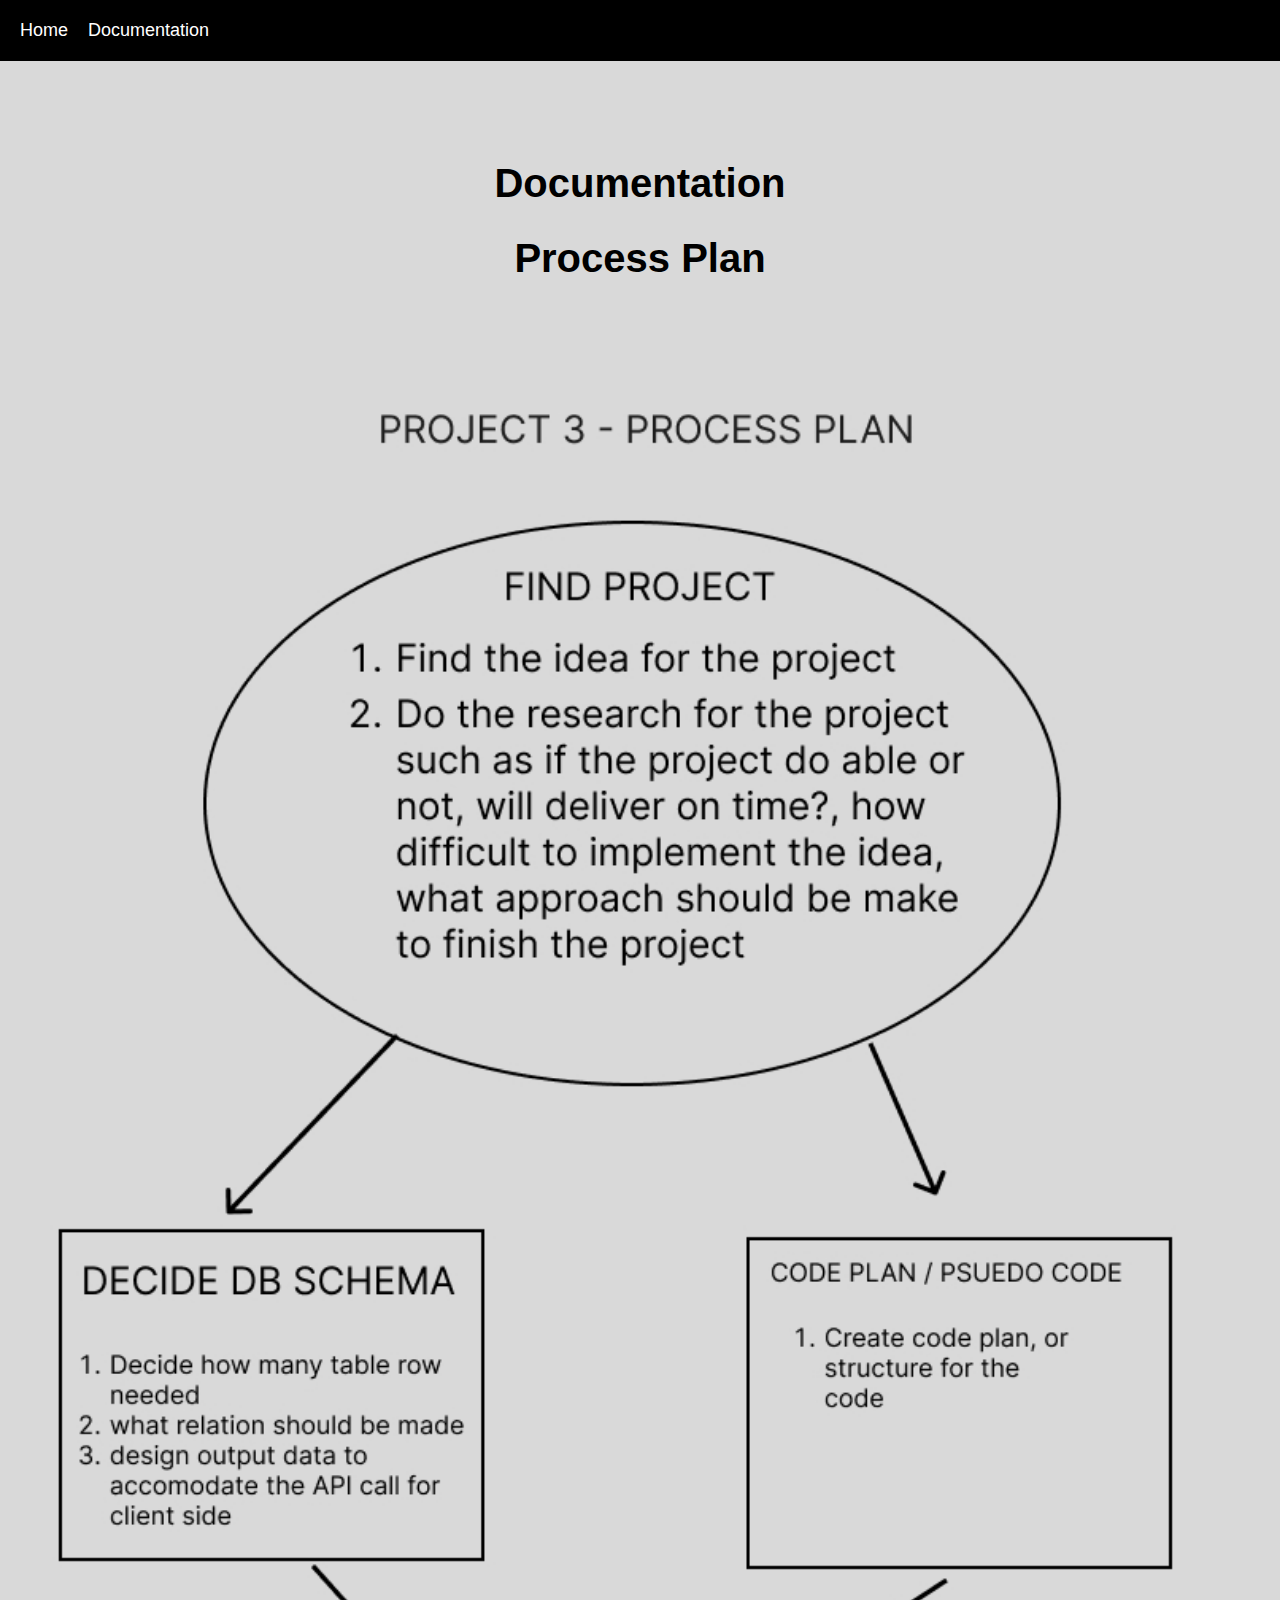
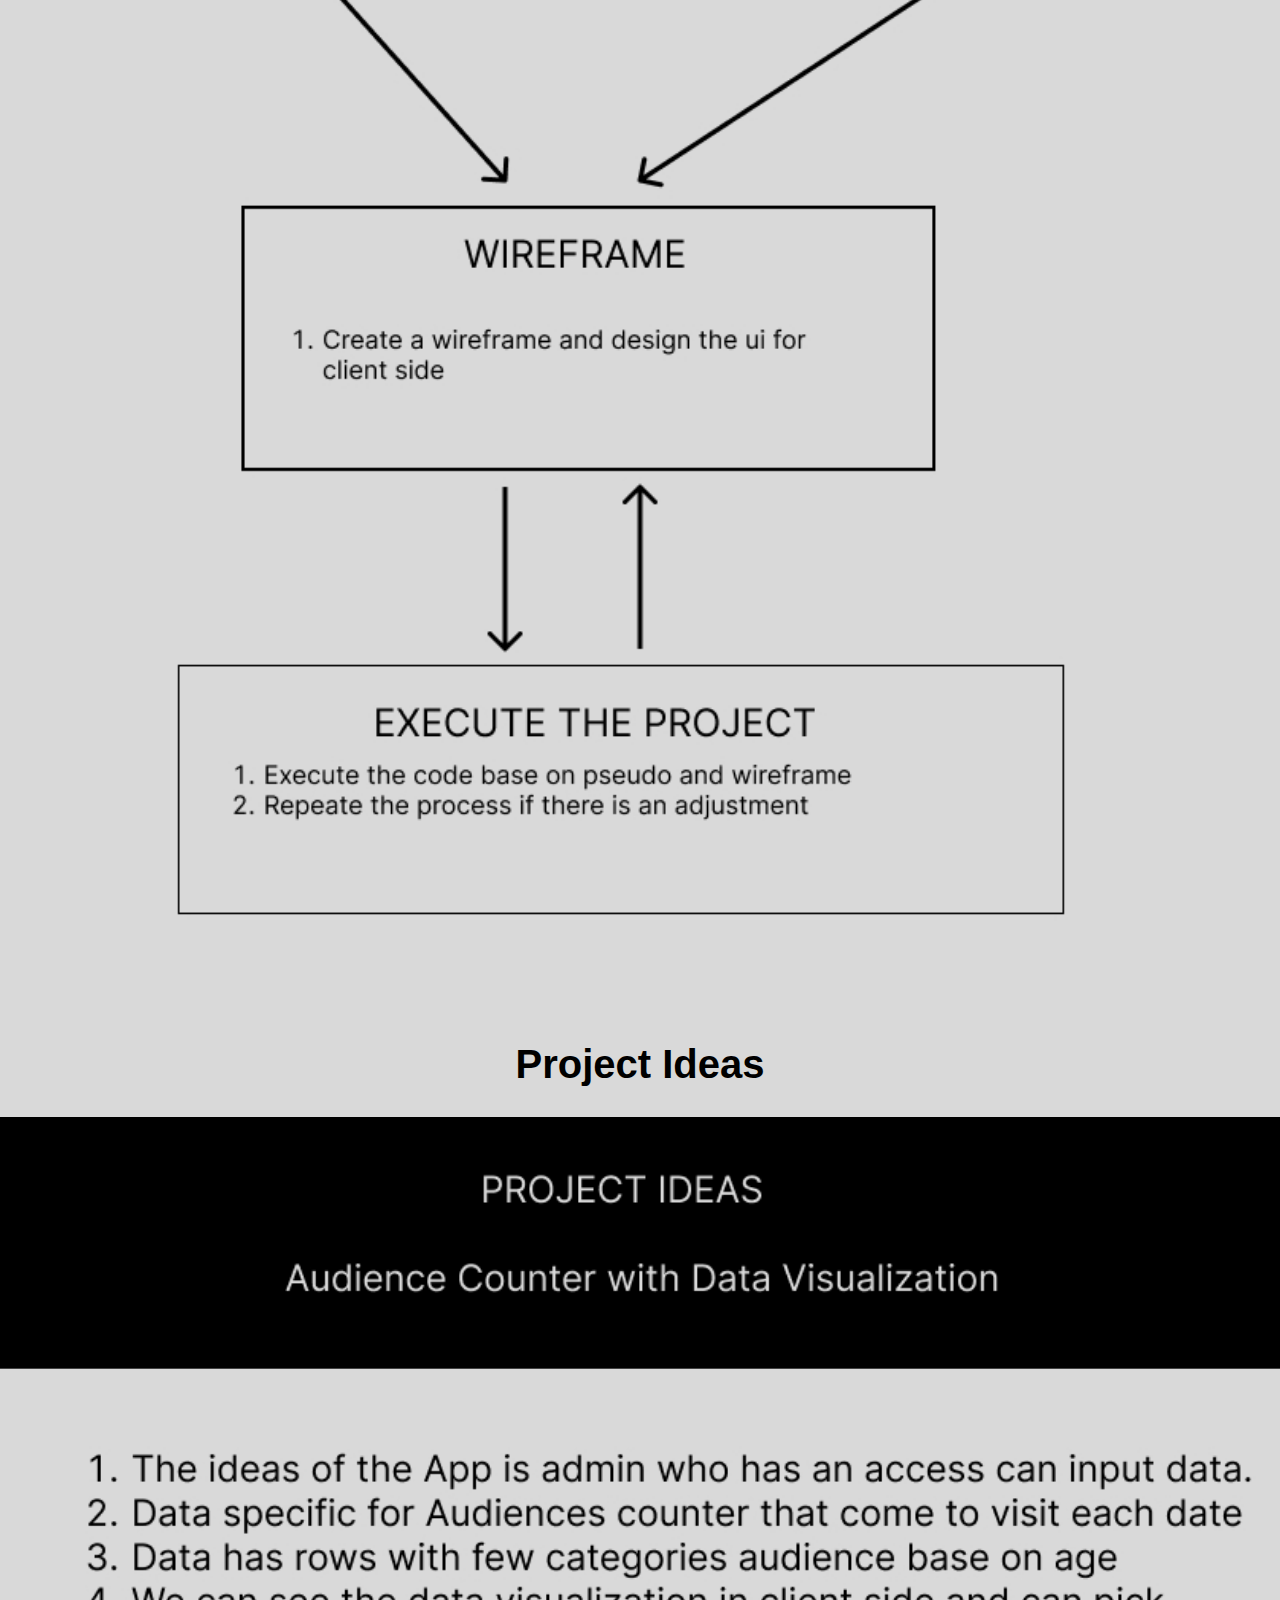
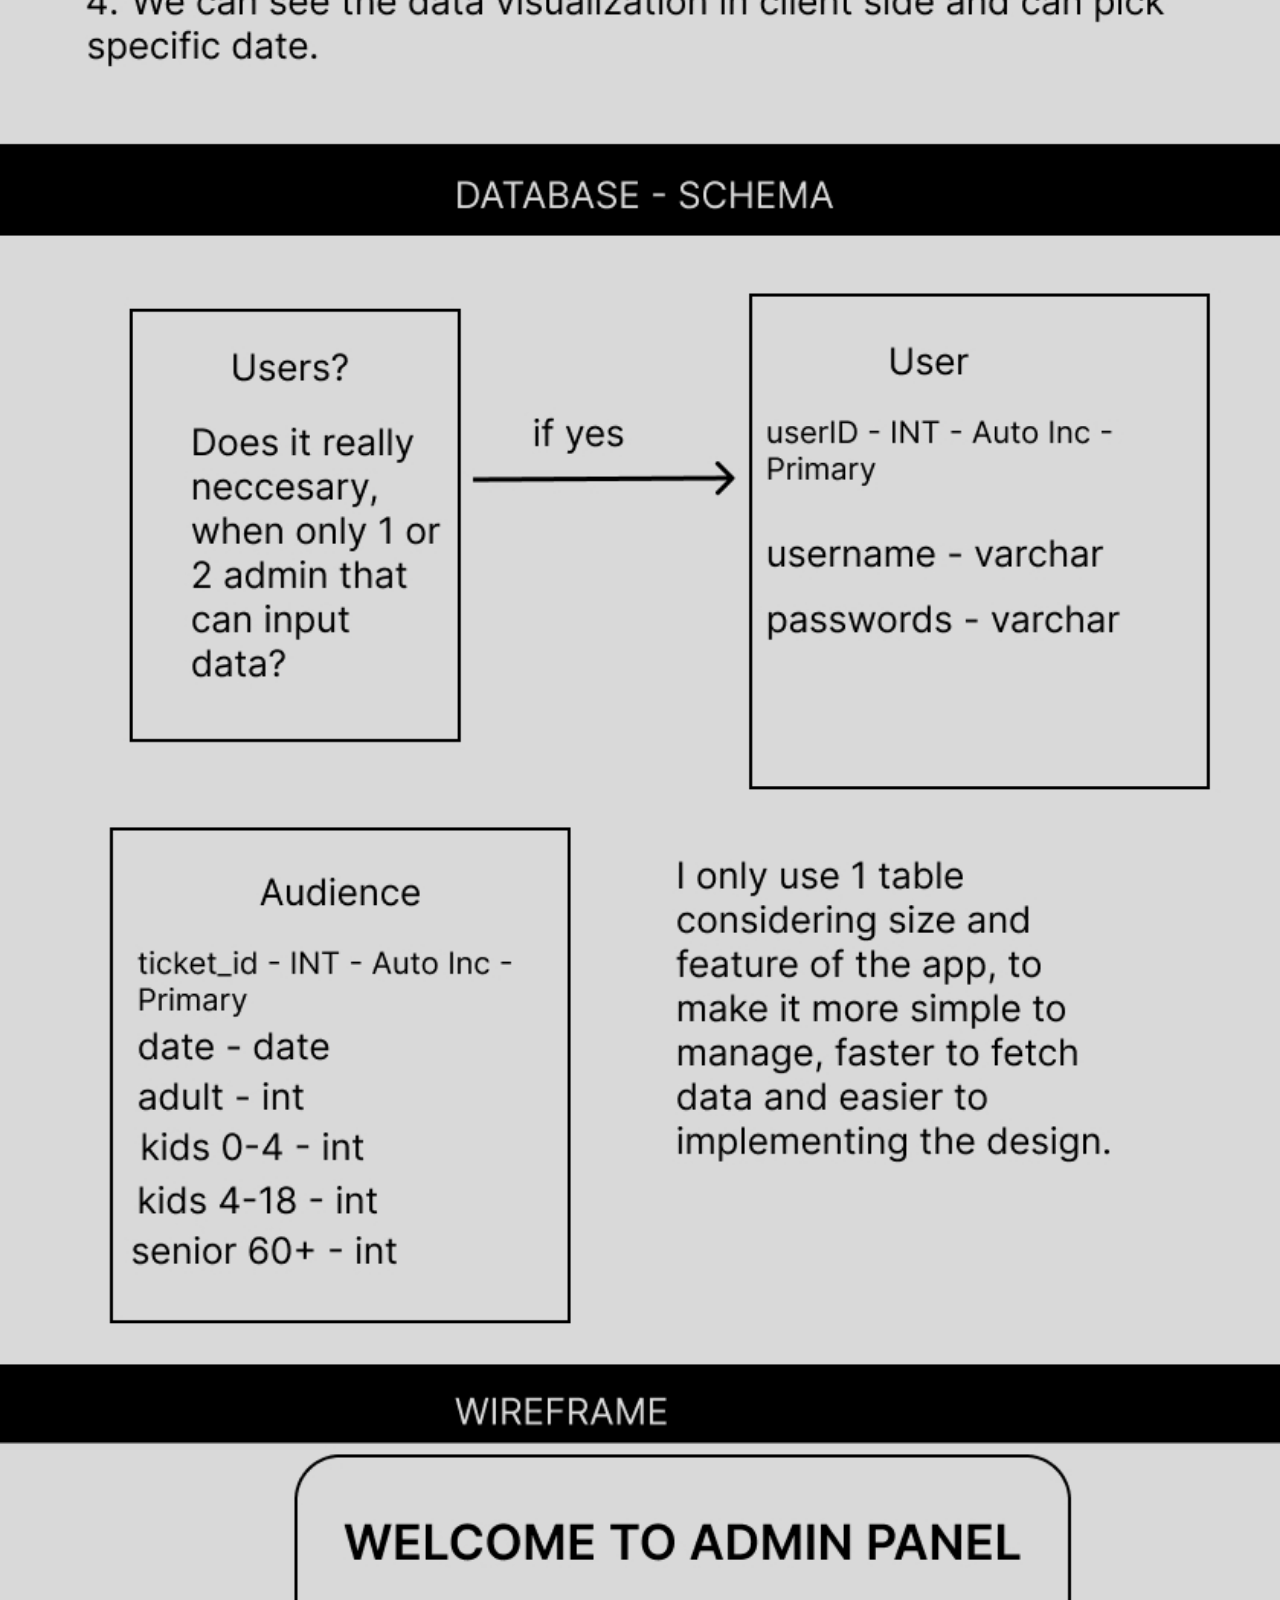
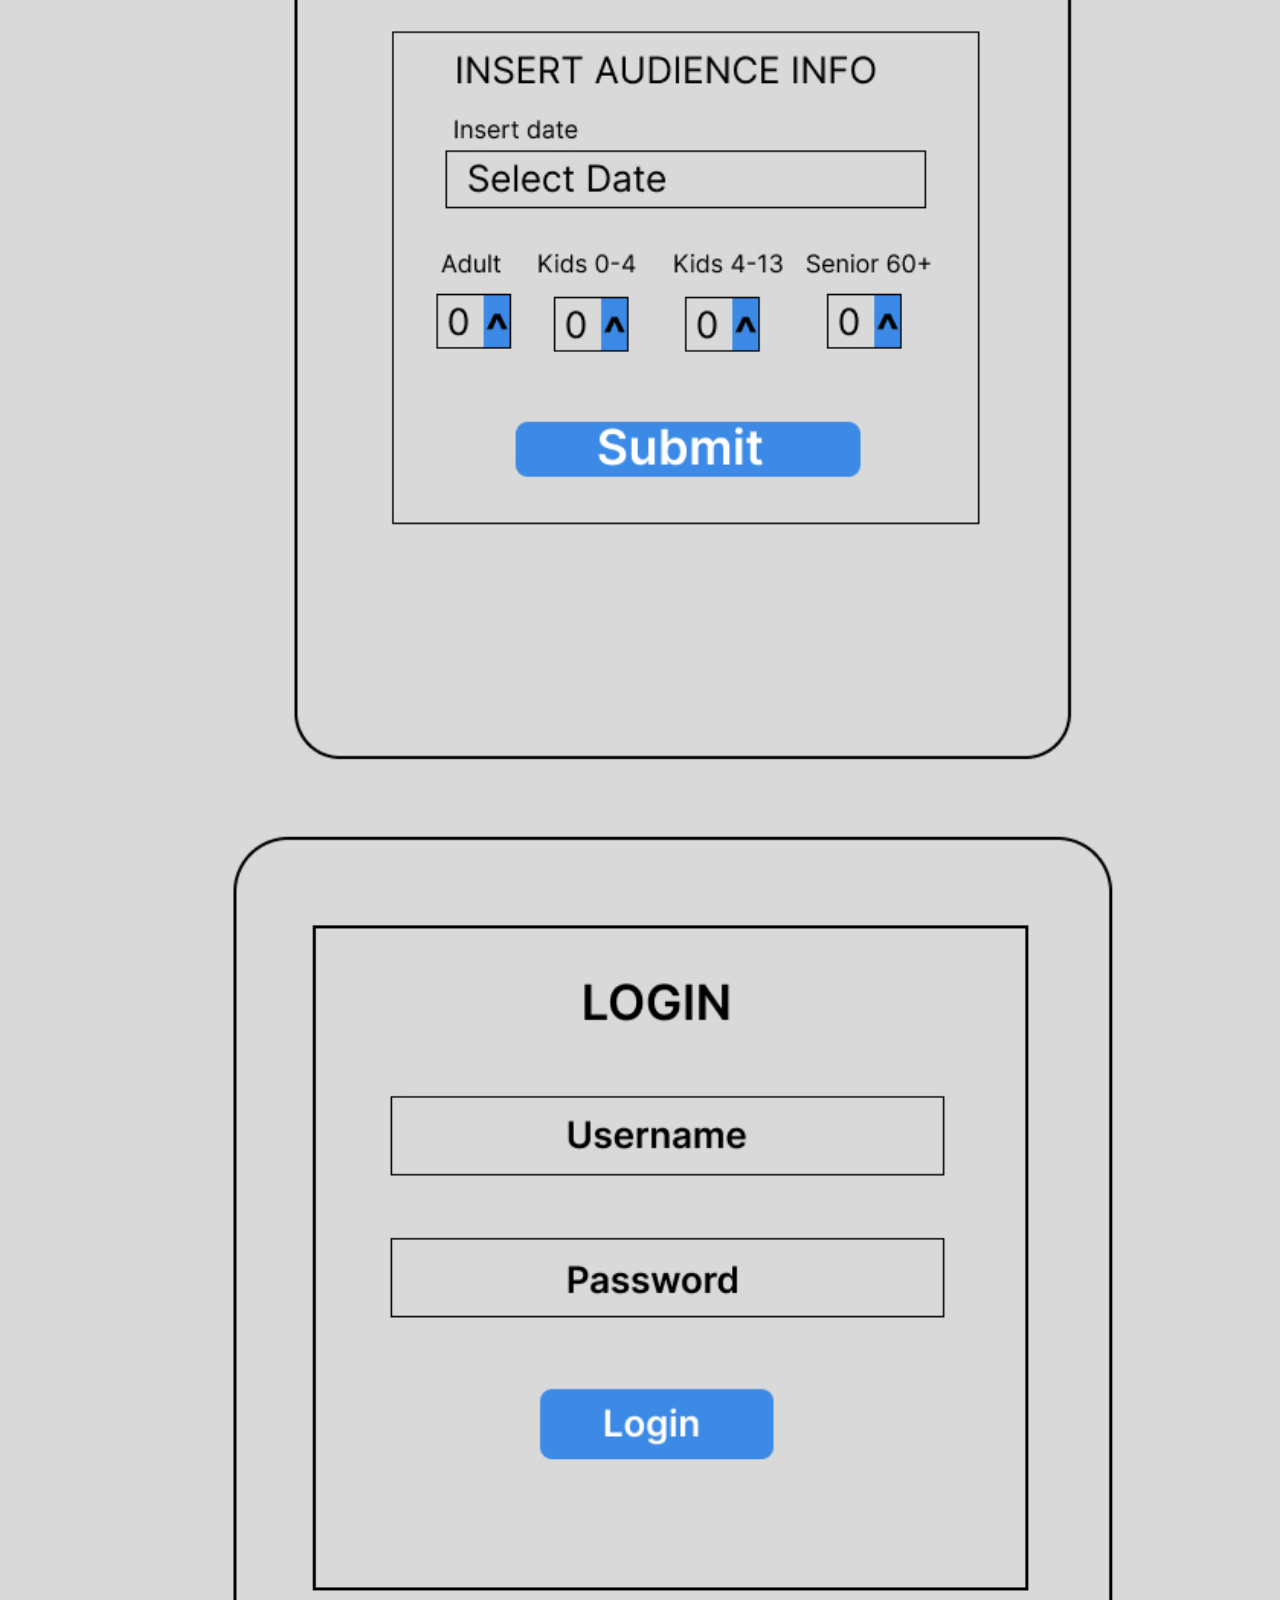
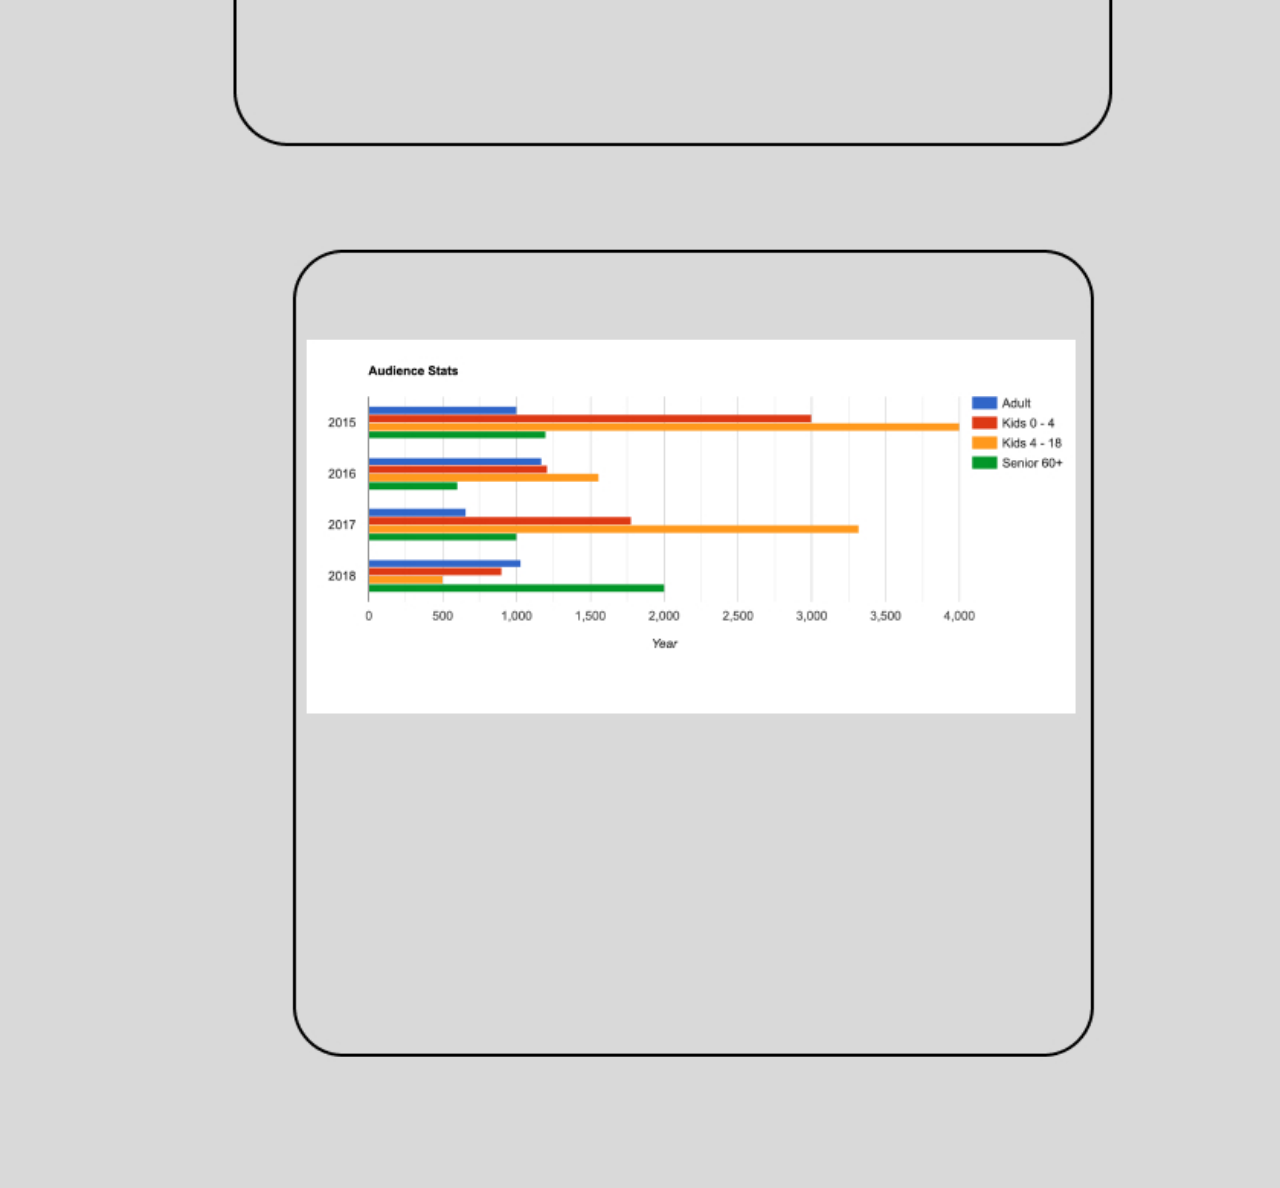
<file: documentation.html>
<!DOCTYPE html>
<html lang="en">
  <head>
    <meta charset="UTF-8" />
    <meta name="viewport" content="width=device-width, initial-scale=1.0" />
    <title>Documentation</title>
    <link rel="stylesheet" href="App/css/style.css" />
  </head>
  <body>
    <header>
      <nav>
        <ul class="nav-ul">
          <li>
            <a href="index.html">Home</a>
          </li>
          <li>
            <a href="documentation.html">Documentation</a>
          </li>
        </ul>
      </nav>
    </header>

    <section>
      <h1>Documentation</h1>
      <h2>Process Plan</h2>
      <img src="App/images/Project3 - proccess plan.jpg" alt="" />
      <h2>Project Ideas</h2>
      <img src="App/images/input.jpg" alt="" />
    </section>
  </body>
</html>
</file>
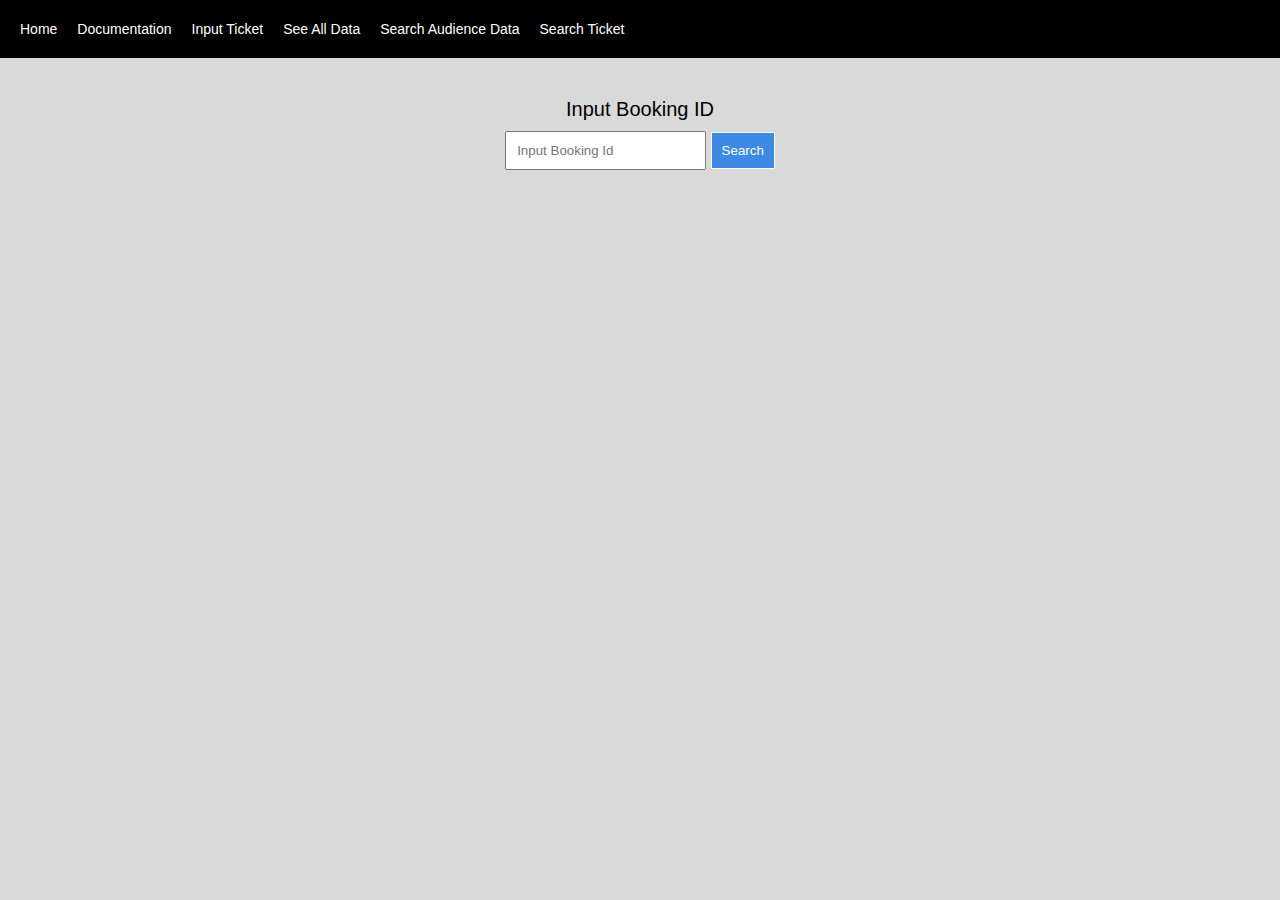
<file: App/edit.html>
<!DOCTYPE html>
<html lang="en">
  <head>
    <meta charset="UTF-8" />
    <meta name="viewport" content="width=device-width, initial-scale=1.0" />
    <title>Search Edit</title>
    <link rel="stylesheet" href="css/edit.css" />
  </head>
  <body>
    <header>
      <nav>
        <ul class="nav-ul">
          <li>
            <a href="/dynamic/Audiences-Data-API-Project/index.html">Home</a>
          </li>
          <li>
            <a href="/dynamic/Audiences-Data-API-Project/documentation.html">Documentation</a>
          </li>
          <li>
            <a href="/dynamic/Audiences-Data-API-Project/App/form.html">Input Ticket</a>
          </li>
          <li>
            <a href="/dynamic/Audiences-Data-API-Project/App/showData.php">See All Data</a>
          </li>
          <li>
            <a href="/dynamic/Audiences-Data-API-Project/App/app.html">Search Audience Data</a>
          </li>
          <li>
            <a href="/dynamic/Audiences-Data-API-Project/App/edit.html">Search Ticket</a>
          </li>
        </ul>
      </nav>
    </header>
    <section>
      <form action="" id="search-id">
        <label for="">Input Booking ID</label>
        <input type="number" name="ticket_id" placeholder="input booking id" required/>
        <input type="submit" class="btn" value="search" />
      </form>
    </section>
    <section class="showData"></section>
    <section class="editForm">
      <form id="edit-form">
        <h2>insert audience info</h2>
        <label for="date">insert date</label>
        <input type="date" name="date" />

        <label for="">Booking ID</label>
        <input type="number" min="0" max="1000" name="ticket_id" class="bookingId"/>

        <label for="">Adult</label>
        <input type="number" min="0" max="1000" name="adult" />

        <label for="">Kids 0-4</label>
        <input type="number" min="0" max="1000" name="kids0to4" />

        <label for="">Kids 4-18</label>
        <input type="number" min="0" max="1000" name="kids4to18" />

        <label for="">Senior 60+</label>
        <input type="number" min="0" max="1000" name="senior" />

        <input type="submit" value="Update Data" class="submit-edit btn" />
      </form>
      <button class="closeBtn">Close</button>
    </section>

    <script src="js/editTicket.js"></script>
  </body>
</html>
</file>
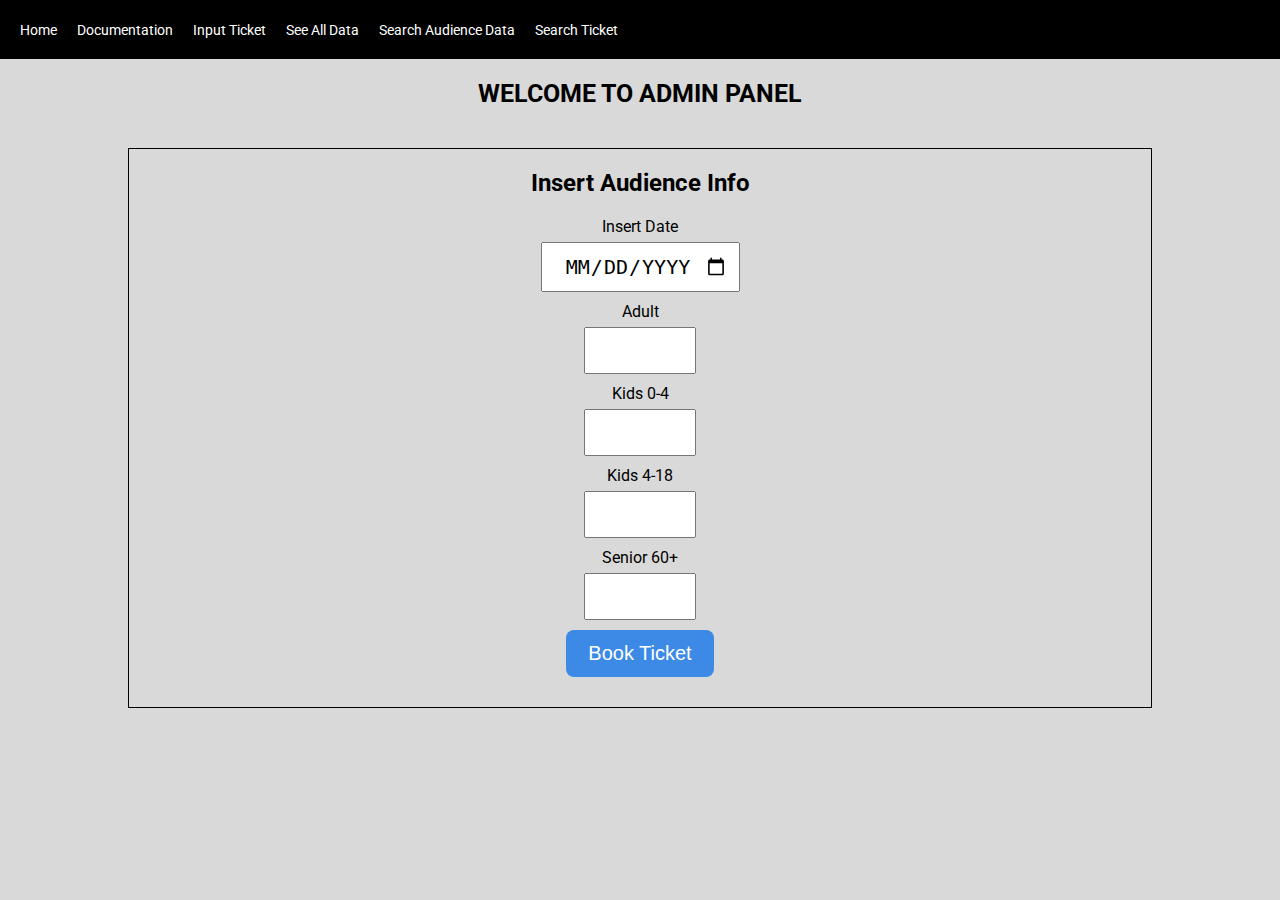
<file: App/form.html>
<!DOCTYPE html>
<html lang="en">
  <head>
    <meta charset="UTF-8" />
    <meta name="viewport" content="width=device-width, initial-scale=1.0" />
    <title>Add Audicence Page</title>
    <link rel="preconnect" href="https://fonts.googleapis.com" />
    <link rel="preconnect" href="https://fonts.gstatic.com" crossorigin />
    <link
      href="https://fonts.googleapis.com/css2?family=Roboto:wght@300;500;700&display=swap"
      rel="stylesheet"
    />
    <link rel="stylesheet" href="css/app.css" />
  </head>
  <body>
    <header>
      <nav>
        <ul class="nav-ul">
          <li>
            <a href="../index.html">Home</a>
          </li>
          <li>
            <a href="../documentation.html">Documentation</a>
          </li>
          <li>
            <a href="form.html">Input Ticket</a>
          </li>
          <li>
            <a href="showData.php">See All Data</a>
          </li>
          <li>
            <a href="app.html">Search Audience Data</a>
          </li>
          <li>
            <a href="edit.html">Search Ticket</a>
          </li>
        </ul>
      </nav>
    </header>

    <h1>welcome to admin panel</h1>
    <section>
      <form id="add-ticket">
        <h2>insert audience info</h2>
        <label for="date">insert date</label>
        <input type="date" name="date" />

        <label for="">Adult</label>
        <input type="number" min="0" max="1000" name="adult" />

        <label for="">Kids 0-4</label>
        <input type="number" min="0" max="1000" name="kids0to4" />

        <label for="">Kids 4-18</label>
        <input type="number" min="0" max="1000" name="kids4to18" />

        <label for="">Senior 60+</label>
        <input type="number" min="0" max="1000" name="senior" />

        <input type="submit" value="book ticket" class="btn" />
      </form>
    </section>

    <script src="js/addTicket.js"></script>
  </body>
</html>
</file>
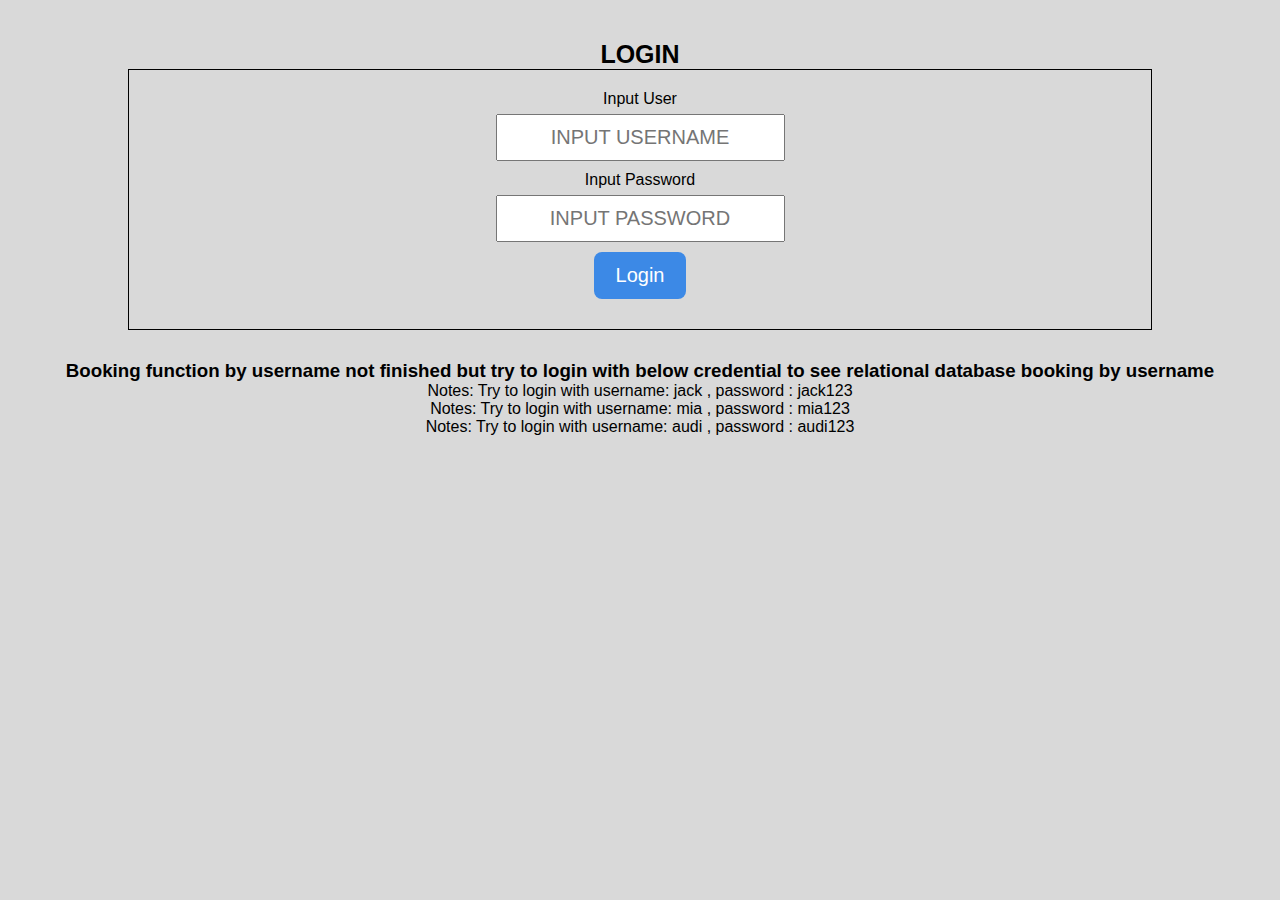
<file: App/login.html>
<!DOCTYPE html>
<html lang="en">
  <head>
    <meta charset="UTF-8" />
    <meta name="viewport" content="width=device-width, initial-scale=1.0" />
    <title>Login</title>
  </head>
  <body>
    <!DOCTYPE html>
    <html lang="en">
      <head>
        <meta charset="UTF-8" />
        <meta name="viewport" content="width=device-width, initial-scale=1.0" />
        <title>Document</title>
        <link rel="stylesheet" href="css/app.css" />
      </head>
      <body>
        <section>
          <h1>LOGIN</h1>
          <form action="" id="login">
            <label for="">Input User</label>
            <input type="text" placeholder="Input Username" name="username" />
            <label for="">Input Password</label>
            <input
              type="password"
              placeholder="Input password"
              name="password"
            />

            <input type="submit" value="Login" class="btn" />
          </form>
          <h3>
            Booking function by username not finished but try to login with
            below credential to see relational database booking by username
          </h3>
          <p>Notes: Try to login with username: jack , password : jack123</p>
          <p>Notes: Try to login with username: mia , password : mia123</p>
          <p>Notes: Try to login with username: audi , password : audi123</p>
        </section>

        <script src="./js/login.js"></script>
      </body>
    </html>
  </body>
</html>
</file>
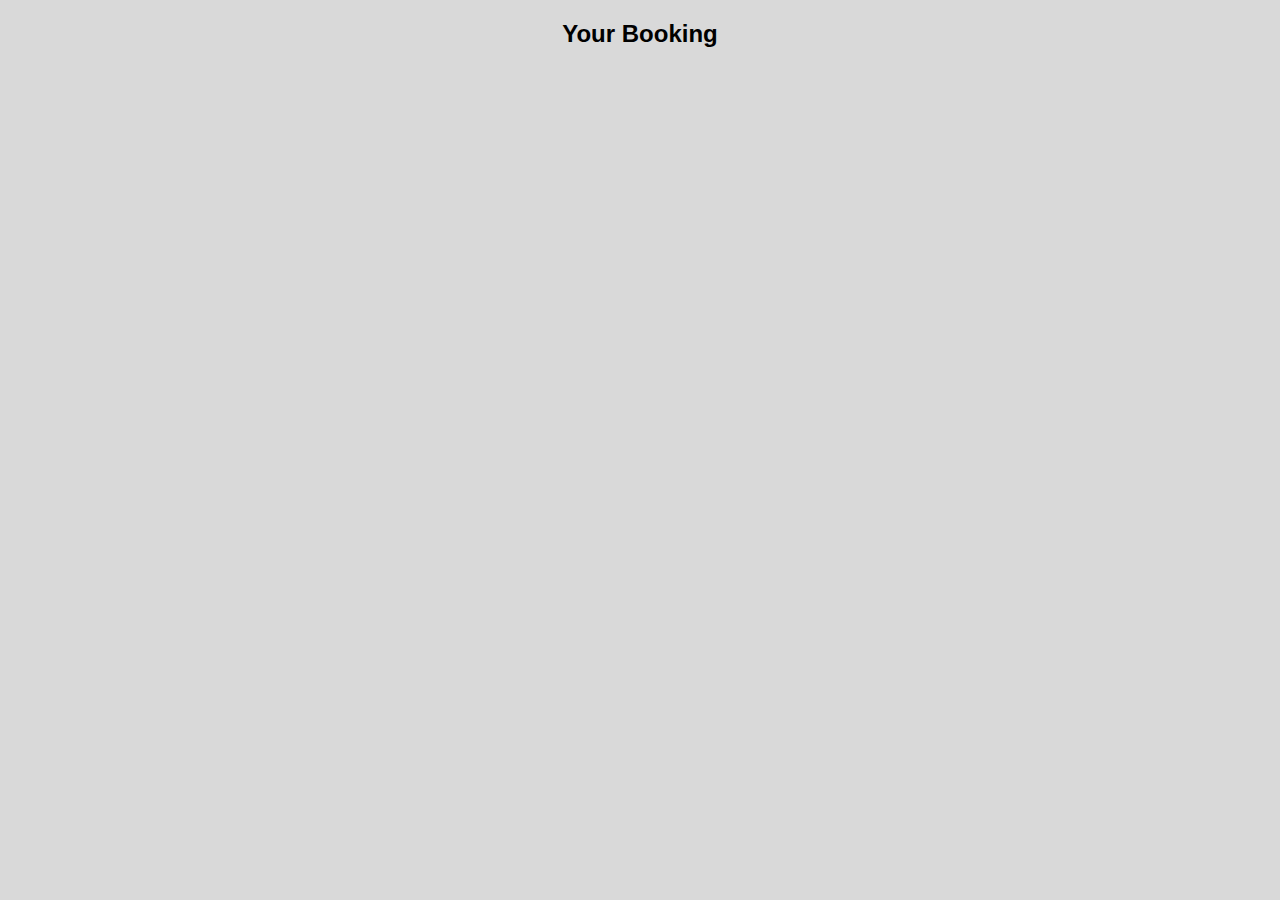
<file: App/mybooking.html>
<!DOCTYPE html>
<html lang="en">
  <head>
    <meta charset="UTF-8" />
    <meta name="viewport" content="width=device-width, initial-scale=1.0" />
    <title>My Booking</title>
    <link rel="stylesheet" href="css/edit.css" />
  </head>
  <body>
    <section class="my-booking">
      <h1 class="welcome"></h1>
      <h2>Your Booking</h2>
    </section>
    <script src="js/myBooking.js"></script>
  </body>
</html>
</file>
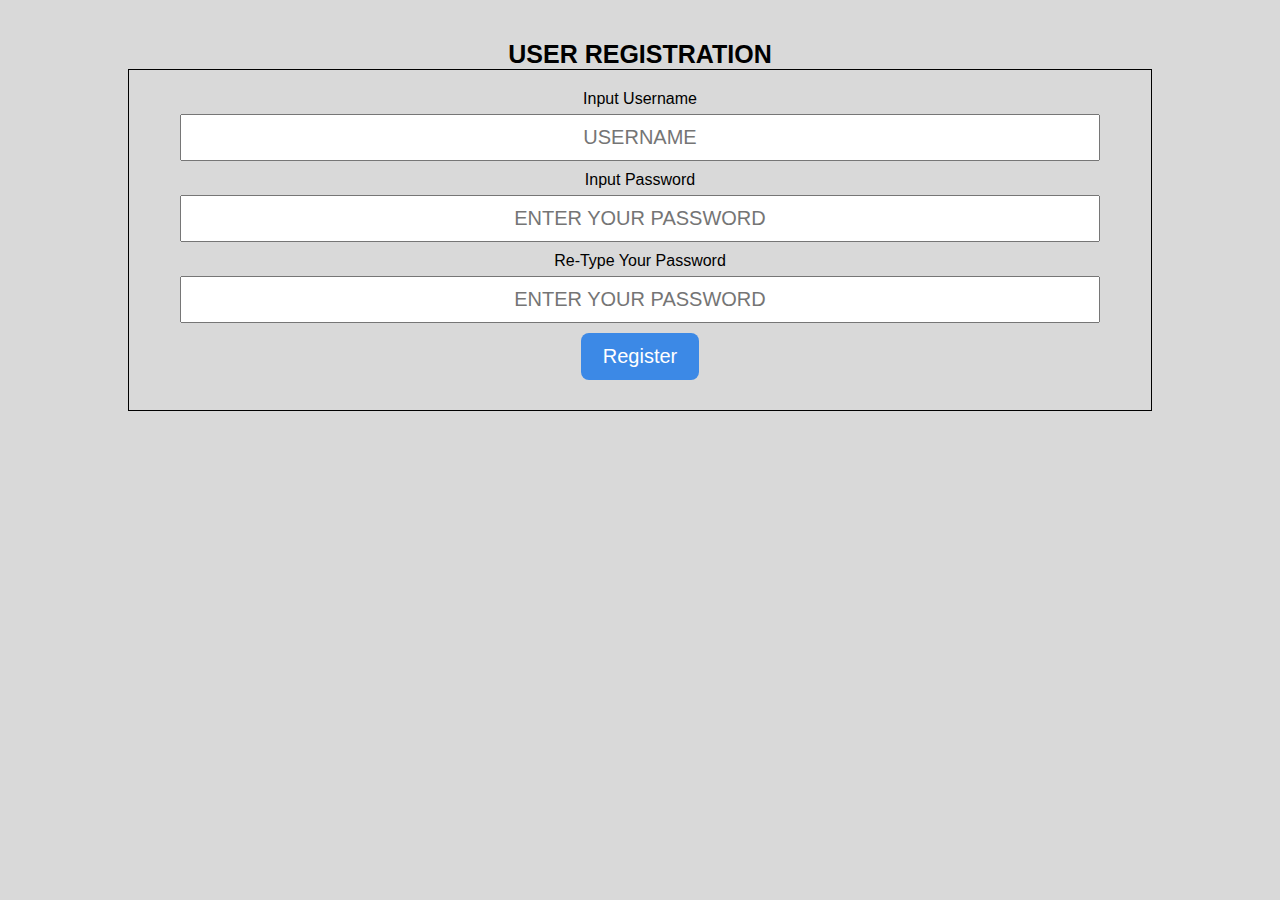
<file: App/register.html>
<!DOCTYPE html>
<html lang="en">
  <head>
    <meta charset="UTF-8" />
    <meta name="viewport" content="width=device-width, initial-scale=1.0" />
    <title>Register</title>
    <link rel="stylesheet" href="css/app.css" />
  </head>
  <body>
    <section>
      <h1>user registration</h1>
      <form id="register">
        <label for="">Input Username</label>
        <input
          type="text"
          placeholder="Username"
          name="username"
          class="block-input"
        />
        <label for="">Input Password</label>
        <input
          type="password"
          placeholder="Enter your password"
          name="password_1"
          class="block-input"
        />
        <label for="">Re-Type Your Password</label>
        <input
          type="password"
          placeholder="Enter your password"
          name="password_2"
          class="block-input"
        />
        <input type="submit" value="Register" class="btn" />
      </form>
    </section>

    <script src="js/userRegister.js"></script>
  </body>
</html>
</file>
<file: App/css/style.css>
* {
  padding: 0;
  margin: 0;
  box-sizing: border-box;
}

body {
  background-color: #d9d9d9;
  font-family: "Roboto", sans-serif;
}

.btn {
  display: inline-block;
  text-decoration: none;
  color: white;
  padding: 20px 40px;
  background: #3c89e6;
  border-radius: 8px;
  border: 2px solid white;
  transition: 0.5s;
  margin-bottom: 20px;
}

section {
  text-align: center;
  padding: 80px 0;
}

nav {
  padding: 20px;
  background: black;
  width: 100%;
  margin-bottom: 20px;
}

.nav-ul {
  gap: 20px;
}

a {
  text-decoration: none;
  color: white;
  font-size: 18px;
  border-bottom: 1px solid transparent;
  transition: 0.5s;
}

a:hover {
  color: #d9d9d9;
  border-color: white;
}

h1 {
  font-size: 40px;
  margin-bottom: 30px;
}

h2 {
  font-size: 40px;
  margin-bottom: 30px;
}

img {
  width: 100%;
  height: auto;
}

.btn:hover {
  background: transparent;
  color: black;
  border-color: black;
  transform: scale(1.2);
}

@media only screen and (min-width: 546px) {
  .nav-ul {
    display: flex;
    justify-content: flex-start;
    gap: 20px;
  }
}
</file>
<file: App/css/edit.css>
* {
  padding: 0;
  margin: 0;
  box-sizing: border-box;
}

body {
  font-family: "Roboto", sans-serif;
  background: #d9d9d9;
}

nav {
  padding: 20px;
  background: black;
  width: 100%;
  margin-bottom: 20px;
}

.nav-ul {
  gap: 20px;
}

a {
  text-decoration: none;
  color: white;
  font-size: 14px;
  border-bottom: 1px solid transparent;
  transition: 0.5s;
}

a:hover {
  color: #d9d9d9;
  border-color: white;
}

section{
  padding: 20px 0px;
  max-width: 1000px;
  text-align: center;
  margin-left: auto;
  margin-right: auto;
}

#search-id label{
text-align: center;
}

.btn{
  background-color: #3c89e6;
  transition: 0.5s;
  border: 1px solid white;
  color: white;
}

.btn:hover{
  background-color: black;
  color:white;
}


label{
  font-size: 20px;
  display: block;
  margin-bottom: 10px;
}

input{
  padding: 10px;
  text-transform: capitalize;
}


table {
  border-collapse: collapse;
  width: 100%;
  margin-top: 20px;
  margin-bottom: 20px;
  font-family: Arial, sans-serif;
  border: 2px solid black;
}

th,
td {
  border: 2px solid black;
  text-align: center;
  padding: 10px;
}

th {
  font-size: 14px;
  font-weight: bold;
  background-color: #f2f2f2;
}

tr:nth-child(even) {
  background-color: #f2f2f2;
}

tr:hover {
  background-color: #ddd;
}

td.ticket-id {
  font-weight: bold;
}

button {
  background: #3c89e6;
  color: white;
  border-color: transparent;
  padding: 15px 30px;
  border-radius: 4px;
}

button:hover {
  background: black;
}

.editForm {
  display: none;
}

#edit-form {
  border: 1px solid black;
  width: 80%;
  margin-left: auto;
  margin-right: auto;
  margin-bottom: 30px;
  padding: 20px 0;
}

#edit-form label {
  text-transform: capitalize;
  display: block;
  margin-bottom: 6px;
}

#edit-form input {
  text-transform: uppercase;
  font-size: 20px;
  padding: 10px 10px;
  margin-bottom: 10px;
  text-align: center;
}

#edit-form h1 {
  font-size: 25px;
  text-align: center;
  text-transform: uppercase;
}

#edit-form h2 {
  text-transform: capitalize;
  margin-bottom: 20px;
}

#edit-form .submit-edit{
  display: block;
  margin-left: auto;
  margin-right: auto;
}

@media only screen and (min-width: 546px) {
  .nav-ul {
    display: flex;
    justify-content: flex-start;
    gap: 20px;
  }
}
</file>
<file: App/css/app.css>
* {
  padding: 0;
  margin: 0;
  box-sizing: border-box;
}

body {
  font-family: "Roboto", sans-serif;
  background: #d9d9d9;
}

nav {
  padding: 20px;
  background: black;
  width: 100%;
  margin-bottom: 20px;
}

.nav-ul {
  gap: 20px;
}

a {
  text-decoration: none;
  color: white;
  font-size: 14px;
  border-bottom: 1px solid transparent;
  transition: 0.5s;
}

a:hover {
  color: #d9d9d9;
  border-color: white;
}

section {
  padding: 40px 0;
  text-align: center;
}

.btn {
  font-size: 20px;
  text-transform: capitalize;
  display: block;
  background: #3c89e6;
  color: white;
  border-radius: 8px;
  padding: 10px 20px;
  border-color: transparent;
  transition: 0.5s;
  margin-left: auto;
  margin-right: auto;
}

.btn:hover {
  background-color: black;
}

form {
  border: 1px solid black;
  width: 80%;
  margin-left: auto;
  margin-right: auto;
  margin-bottom: 30px;
  padding: 20px 0;
}

label {
  text-transform: capitalize;
  display: block;
  margin-bottom: 6px;
}

input {
  text-transform: uppercase;
  font-size: 20px;
  padding: 10px 10px;
  margin-bottom: 10px;
  text-align: center;
}

h1 {
  font-size: 25px;
  text-align: center;
  text-transform: uppercase;
}

h2 {
  text-transform: capitalize;
  margin-bottom: 20px;
}

.block-input {
  display: block;
  width: 90%;
  margin-left: auto;
  margin-right: auto;
}

@media only screen and (min-width: 546px) {
  .nav-ul {
    display: flex;
    justify-content: flex-start;
    gap: 20px;
  }
}
</file>
